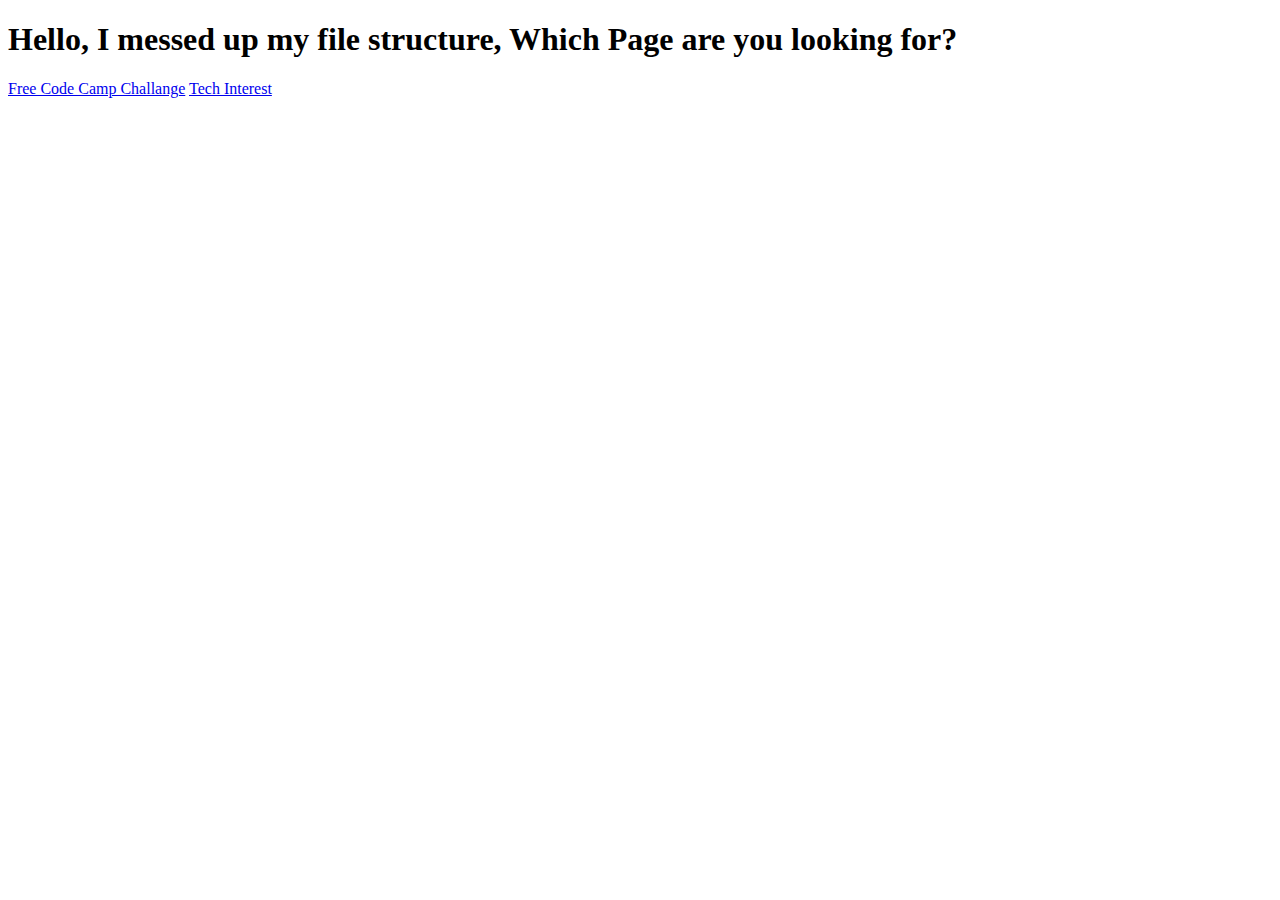
<file: index.html>
<!DOCTYPE html>
<html lang="en">
<head>
    <meta charset="UTF-8">
    <meta name="viewport" content="width=device-width, initial-scale=1.0">
    <title>file structure</title>
</head>
<body>
    <h1>Hello, I messed up my file structure, Which Page are you looking for?</h1>
    <a href="fcc-challange/index.html"> Free Code Camp Challange</a>
    <a href="tech-interest-page/tech-interest.html">Tech Interest</a>
</body>
</html>
</file>
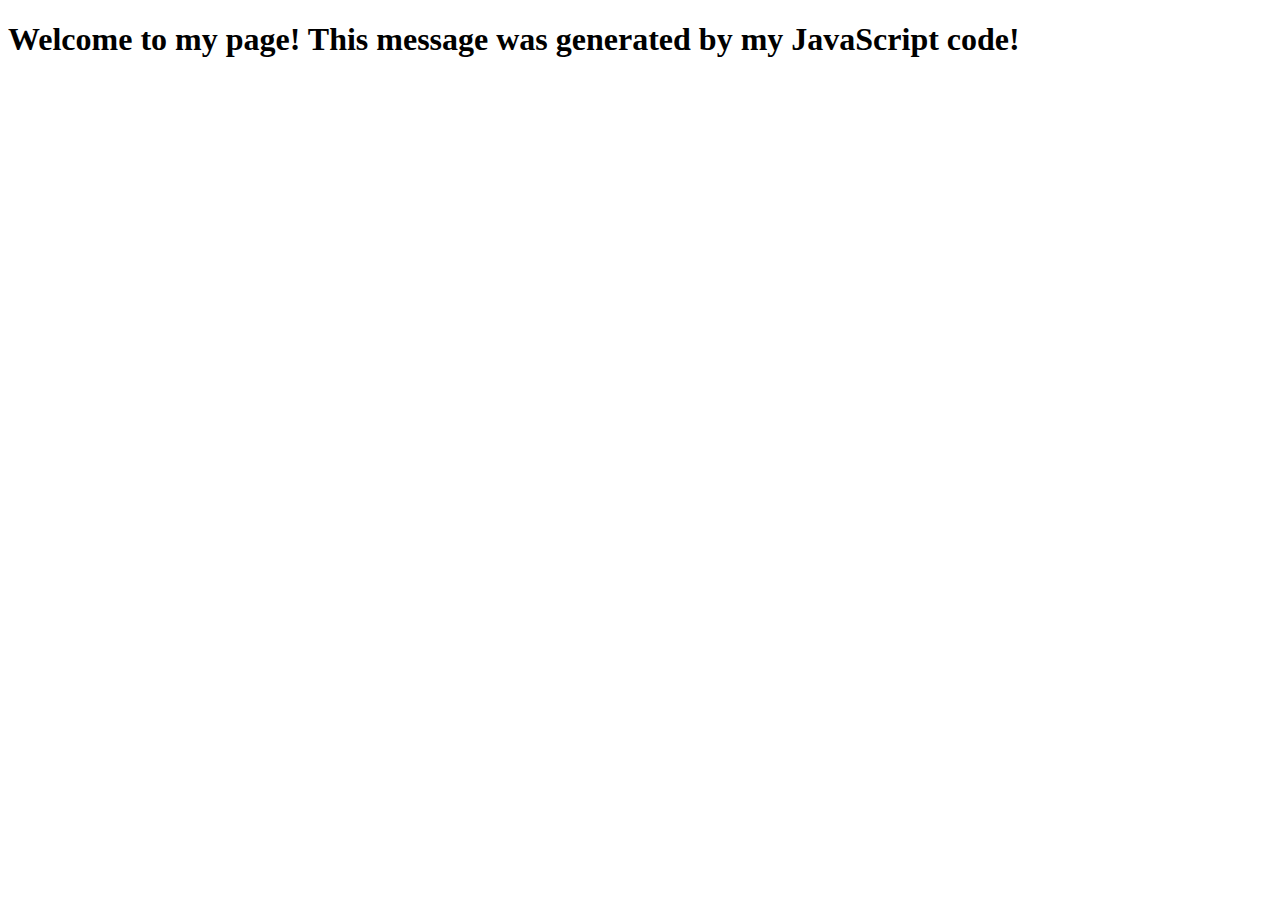
<file: fcc-challange/starwars/starwars.html>
<!DOCTYPE html>
<html lang="en">
<head>
    <meta charset="UTF-8">
    <meta name="viewport" content="width=device-width, initial-scale=1.0">
    <title>Starwars project</title>
    
</head>
<body>
    <h1 class="greeting">Future Starwars project goes here</h1>
    <script src="starwars.js" type="module"></script>
</body>
</html>
</file>
